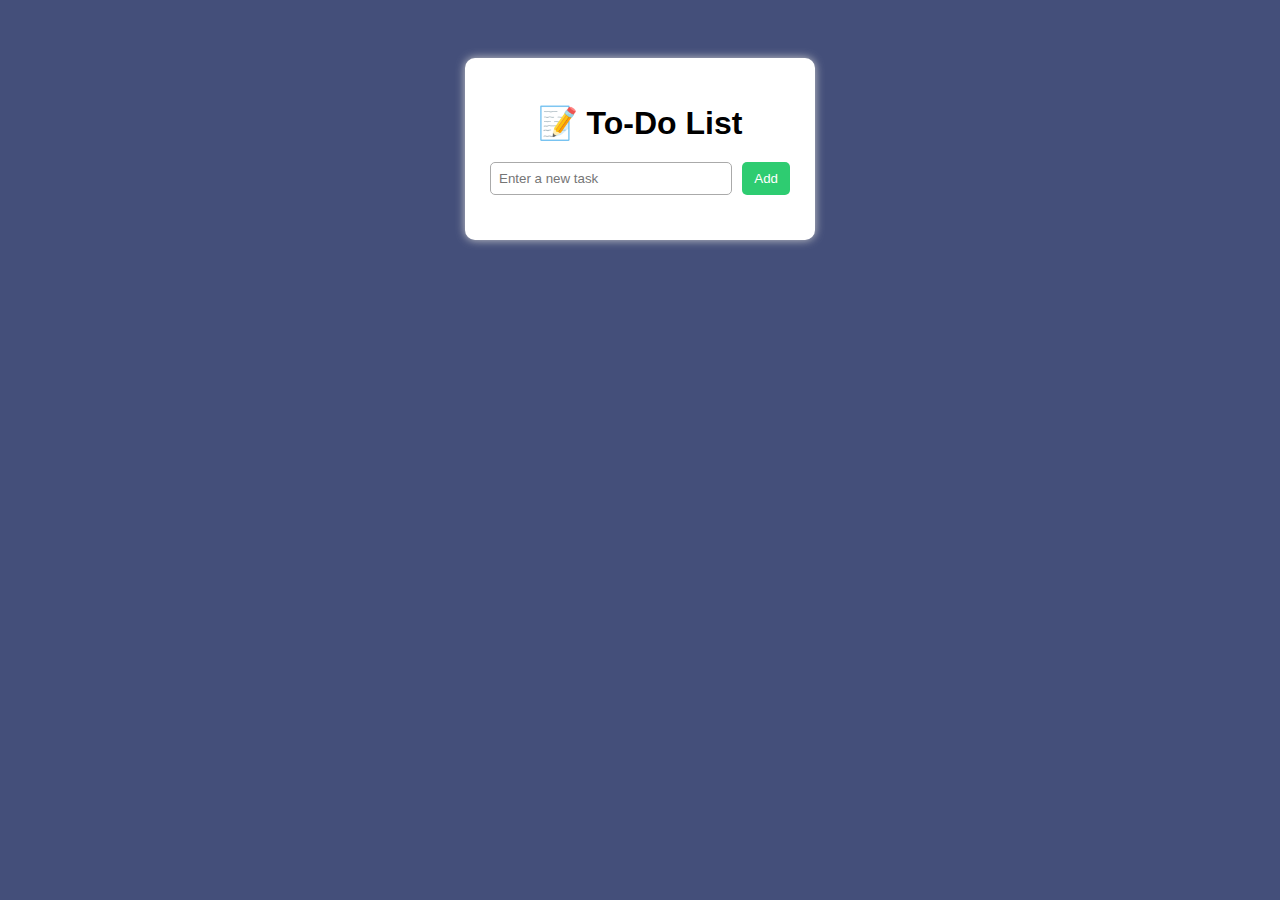
<file: To-Do List/index.html>
<!DOCTYPE html>
<html lang="en">
<head>
  <meta charset="UTF-8" />
  <meta name="viewport" content="width=device-width, initial-scale=1.0"/>
  <title>To-Do List</title>
  <link rel="stylesheet" href="style.css" />
</head>
<body>
  <div class="todo-container">
    <h1>📝 To-Do List</h1>
    <div class="input-section">
      <input type="text" id="taskInput" placeholder="Enter a new task" />
      <button onclick="addTask()">Add</button>
    </div>
    <ul id="taskList"></ul>
  </div>
  <script src="script.js"></script>
</body>
</html>
</file>
<file: To-Do List/style.css>
body {
  font-family: Arial, sans-serif;
  background-color: #444f7a;
  display: flex;
  justify-content: center;
  align-items: flex-start;
  padding-top: 50px;
}

.todo-container {
  background: white;
  padding: 25px;
  border-radius: 10px;
  box-shadow: 0 0 10px #ccc;
  width: 300px;
}

h1 {
  text-align: center;
  margin-bottom: 20px;
}

.input-section {
  display: flex;
  gap: 10px;
  margin-bottom: 20px;
}

input[type="text"] {
  flex: 1;
  padding: 8px;
  border: 1px solid #aaa;
  border-radius: 5px;
}

button {
  padding: 8px 12px;
  border: none;
  background-color: #2ecc71;
  color: white;
  border-radius: 5px;
  cursor: pointer;
}

button:hover {
  background-color: #27ae60;
}

ul {
  list-style: none;
  padding: 0;
}

li {
  background: #ecf0f1;
  margin-bottom: 10px;
  padding: 10px;
  border-radius: 5px;
  display: flex;
  justify-content: space-between;
  align-items: center;
}

li.completed {
  text-decoration: line-through;
  color: gray;
}

li button {
  background-color: #e74c3c;
  border: none;
  color: white;
  padding: 4px 8px;
  border-radius: 5px;
  cursor: pointer;
}
</file>
